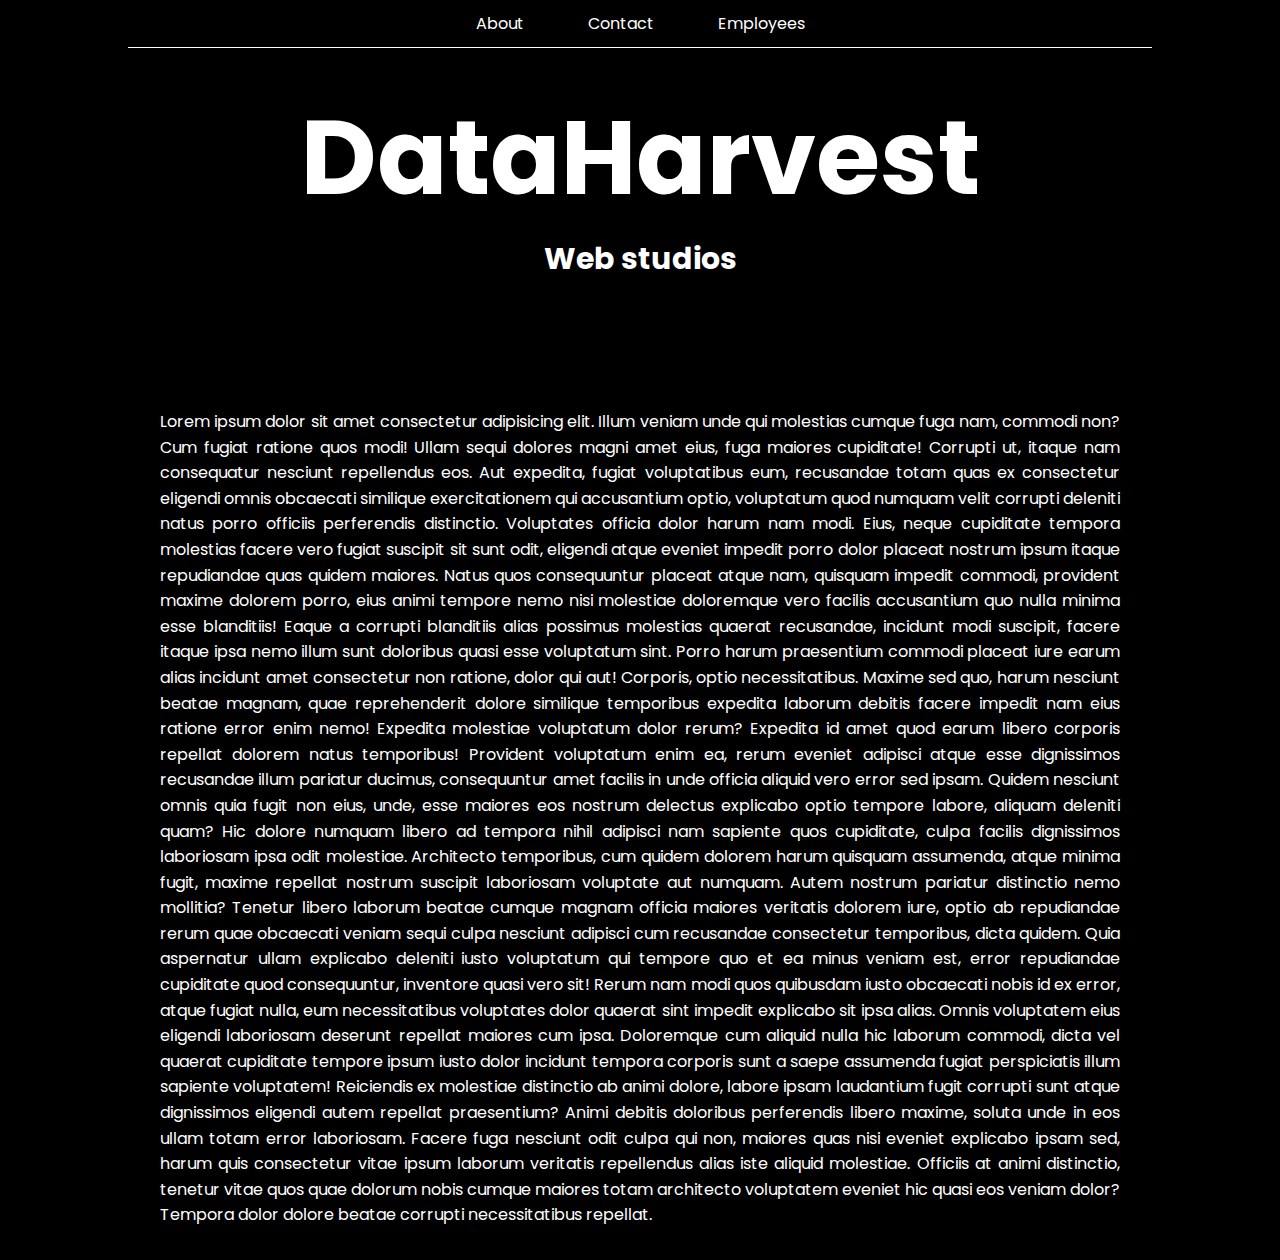
<file: index.html>
<!DOCTYPE html>
<html lang="en">





<head>
    <meta charset="UTF-8">
    <meta name="viewport" content="width=device-width, initial-scale=1.0">
    <title>Document</title>



    <!-- Google font links. -->
     <link rel="preconnect" href="https://fonts.googleapis.com">
    <link rel="preconnect" href="https://fonts.gstatic.com" crossorigin>
    <link href="https://fonts.googleapis.com/css2?family=Poppins:ital,wght@0,100;0,200;0,300;0,400;0,500;0,600;0,700;0,800;0,900;1,100;1,200;1,300;1,400;1,500;1,600;1,700;1,800;1,900&display=swap" rel="stylesheet">


    <!-- CSS Stylesheet links. -->
     <link rel="stylesheet" href="/template.css">






</head>



<body>
    
<nav id="navbar">
    <ul id="navbar-ul">
        <li><a href="about">About</a></li>
        <li><a href="about">Contact</a></li>
        <li><a href="about">Employees</a></li>
    </ul>


</nav>


<main id="main-area">

    <div id="title-div">
        <h1>DataHarvest</h1>
    </div>
    <h2 id="title2">
        Web studios
    </h2>

<div id="text-div">
<p>Lorem ipsum dolor sit amet consectetur adipisicing elit. Illum veniam unde qui molestias cumque fuga nam, commodi non? Cum fugiat ratione quos modi! Ullam sequi dolores magni amet eius, fuga maiores cupiditate! Corrupti ut, itaque nam consequatur nesciunt repellendus eos. Aut expedita, fugiat voluptatibus eum, recusandae totam quas ex consectetur eligendi omnis obcaecati similique exercitationem qui accusantium optio, voluptatum quod numquam velit corrupti deleniti natus porro officiis perferendis distinctio. Voluptates officia dolor harum nam modi. Eius, neque cupiditate tempora molestias facere vero fugiat suscipit sit sunt odit, eligendi atque eveniet impedit porro dolor placeat nostrum ipsum itaque repudiandae quas quidem maiores. Natus quos consequuntur placeat atque nam, quisquam impedit commodi, provident maxime dolorem porro, eius animi tempore nemo nisi molestiae doloremque vero facilis accusantium quo nulla minima esse blanditiis! Eaque a corrupti blanditiis alias possimus molestias quaerat recusandae, incidunt modi suscipit, facere itaque ipsa nemo illum sunt doloribus quasi esse voluptatum sint. Porro harum praesentium commodi placeat iure earum alias incidunt amet consectetur non ratione, dolor qui aut! Corporis, optio necessitatibus. Maxime sed quo, harum nesciunt beatae magnam, quae reprehenderit dolore similique temporibus expedita laborum debitis facere impedit nam eius ratione error enim nemo! Expedita molestiae voluptatum dolor rerum? Expedita id amet quod earum libero corporis repellat dolorem natus temporibus! Provident voluptatum enim ea, rerum eveniet adipisci atque esse dignissimos recusandae illum pariatur ducimus, consequuntur amet facilis in unde officia aliquid vero error sed ipsam. Quidem nesciunt omnis quia fugit non eius, unde, esse maiores eos nostrum delectus explicabo optio tempore labore, aliquam deleniti quam? Hic dolore numquam libero ad tempora nihil adipisci nam sapiente quos cupiditate, culpa facilis dignissimos laboriosam ipsa odit molestiae. Architecto temporibus, cum quidem dolorem harum quisquam assumenda, atque minima fugit, maxime repellat nostrum suscipit laboriosam voluptate aut numquam. Autem nostrum pariatur distinctio nemo mollitia? Tenetur libero laborum beatae cumque magnam officia maiores veritatis dolorem iure, optio ab repudiandae rerum quae obcaecati veniam sequi culpa nesciunt adipisci cum recusandae consectetur temporibus, dicta quidem. Quia aspernatur ullam explicabo deleniti iusto voluptatum qui tempore quo et ea minus veniam est, error repudiandae cupiditate quod consequuntur, inventore quasi vero sit! Rerum nam modi quos quibusdam iusto obcaecati nobis id ex error, atque fugiat nulla, eum necessitatibus voluptates dolor quaerat sint impedit explicabo sit ipsa alias. Omnis voluptatem eius eligendi laboriosam deserunt repellat maiores cum ipsa. Doloremque cum aliquid nulla hic laborum commodi, dicta vel quaerat cupiditate tempore ipsum iusto dolor incidunt tempora corporis sunt a saepe assumenda fugiat perspiciatis illum sapiente voluptatem! Reiciendis ex molestiae distinctio ab animi dolore, labore ipsam laudantium fugit corrupti sunt atque dignissimos eligendi autem repellat praesentium? Animi debitis doloribus perferendis libero maxime, soluta unde in eos ullam totam error laboriosam. Facere fuga nesciunt odit culpa qui non, maiores quas nisi eveniet explicabo ipsam sed, harum quis consectetur vitae ipsum laborum veritatis repellendus alias iste aliquid molestiae. Officiis at animi distinctio, tenetur vitae quos quae dolorum nobis cumque maiores totam architecto voluptatem eveniet hic quasi eos veniam dolor? Tempora dolor dolore beatae corrupti necessitatibus repellat.</p>
</div>






</main>











</body>





</html>
</file>
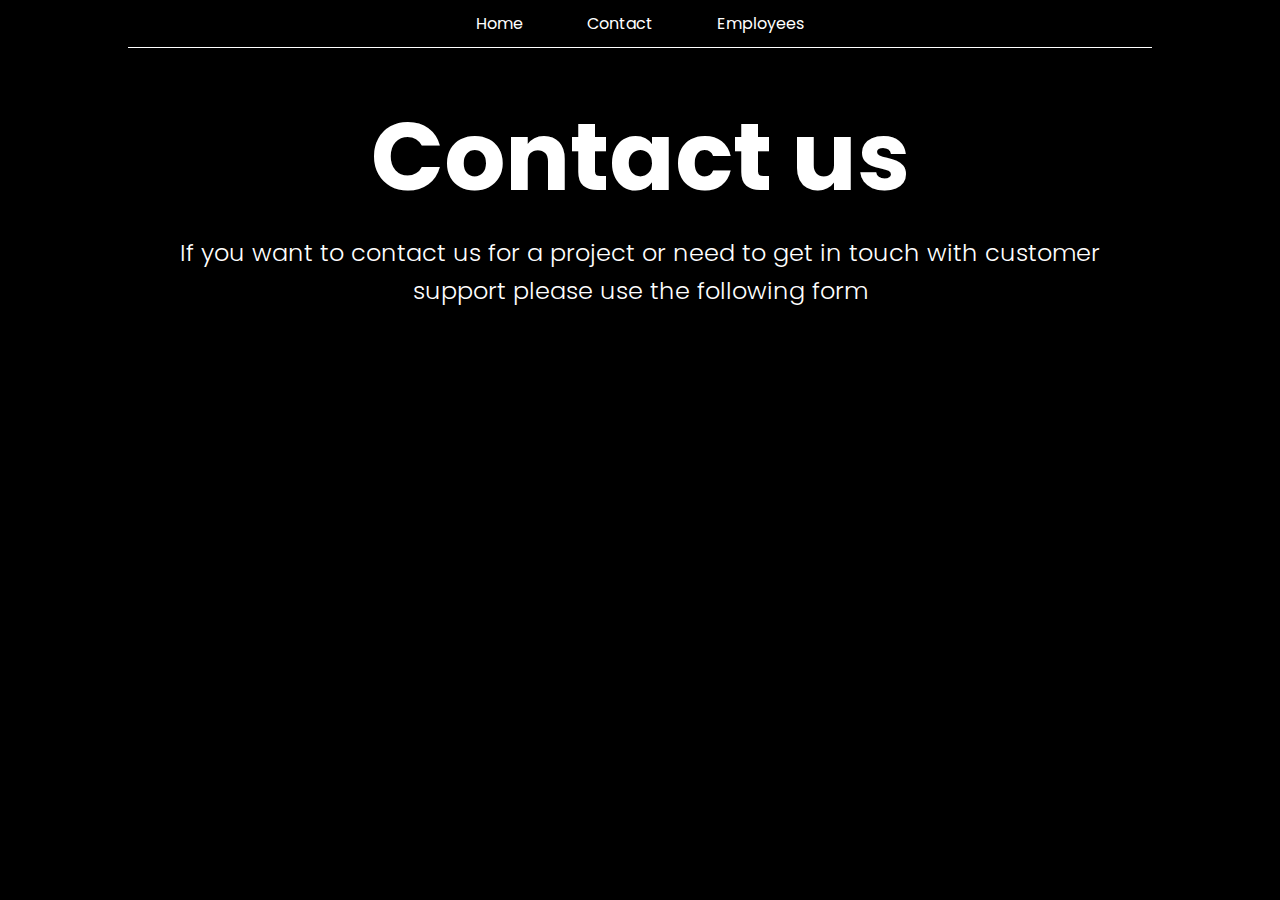
<file: html/contact.html>
<!DOCTYPE html>
<html lang="en">





<head>
    <meta charset="UTF-8">
    <meta name="viewport" content="width=device-width, initial-scale=1.0">
    <title>Contact</title>



    <!-- Google font links. -->
    <link rel="preconnect" href="https://fonts.googleapis.com">
    <link rel="preconnect" href="https://fonts.gstatic.com" crossorigin>
    <link href="https://fonts.googleapis.com/css2?family=Poppins:ital,wght@0,100;0,200;0,300;0,400;0,500;0,600;0,700;0,800;0,900;1,100;1,200;1,300;1,400;1,500;1,600;1,700;1,800;1,900&display=swap" rel="stylesheet">


    <!-- CSS Stylesheet links. -->
     <link rel="stylesheet" href="/css/template.css">

     <!-- JavaScript links. -->
      <script src="/javascript/template.js"></script>






</head>



<body>
    
<nav id="navbar">
    <button id="hamburger-btn" aria-label="Toggle menu">
        <span></span>
        <span></span>
        <span></span>
    </button>
    
    <ul id="navbar-ul">
        <li><a href="/index.html">
            <span class="icon">🏠</span>
            <span class="link-text">Home</span>
        </a></li>
        <li><a href="/html/contact.html">
            <span class="icon">📧</span>
            <span class="link-text">Contact</span>
        </a></li>
        <li><a href="/html/employee.html">
            <span class="icon">👥</span>
            <span class="link-text">Employees</span>
        </a></li>
    </ul>


</nav>


<main id="main-area">

    <div id="title-div">
        <h1>Contact us</h1>
    </div>
    <h2 id="title2">
        If you want to contact us for a project or need to get in touch with customer support please use the following form
    </h2>






</main>













</body>





</html>
</file>
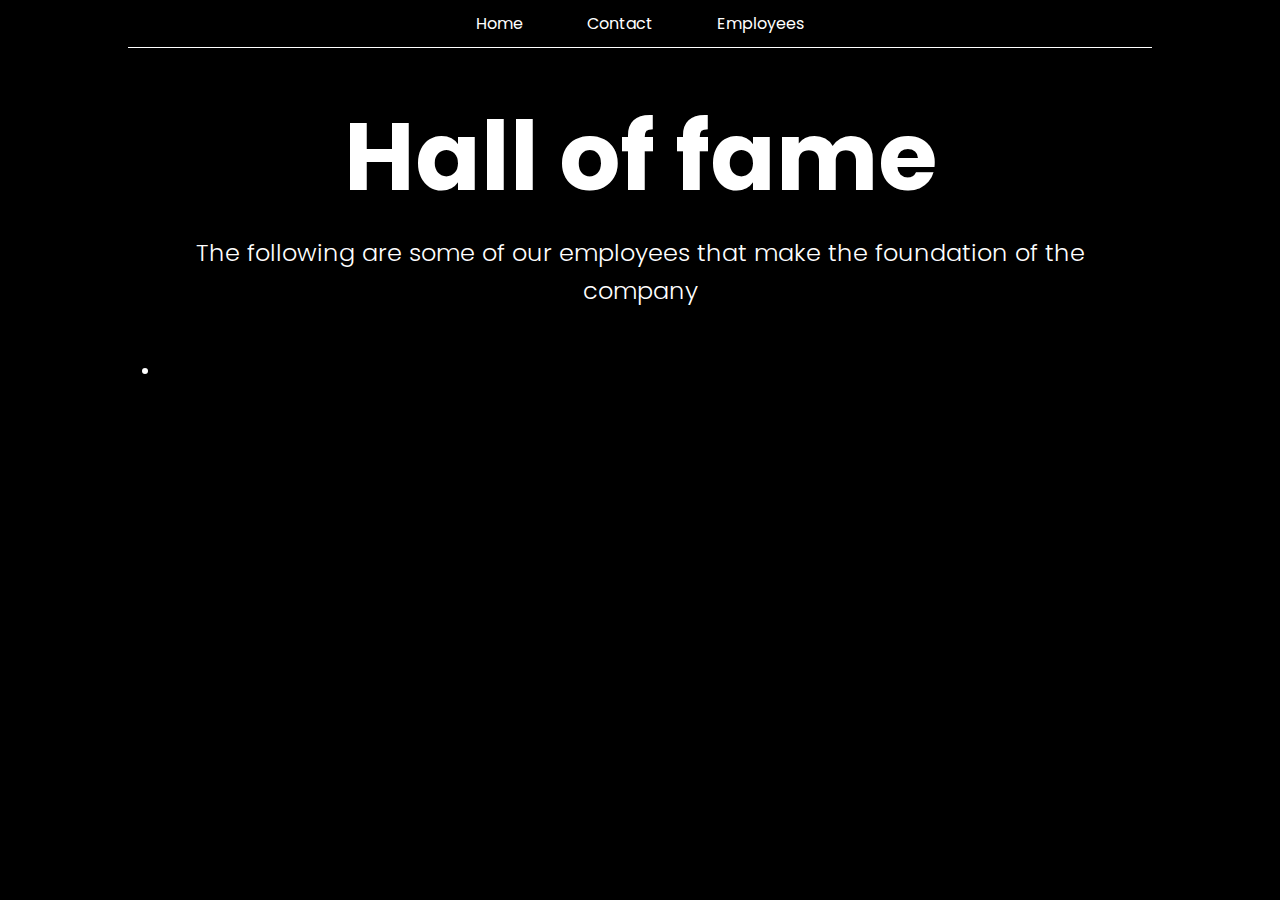
<file: html/employee.html>
<!DOCTYPE html>
<html lang="en">





<head>
    <meta charset="UTF-8">
    <meta name="viewport" content="width=device-width, initial-scale=1.0">
    <title>Employees</title>



    <!-- Google font links. -->
    <link rel="preconnect" href="https://fonts.googleapis.com">
    <link rel="preconnect" href="https://fonts.gstatic.com" crossorigin>
    <link href="https://fonts.googleapis.com/css2?family=Poppins:ital,wght@0,100;0,200;0,300;0,400;0,500;0,600;0,700;0,800;0,900;1,100;1,200;1,300;1,400;1,500;1,600;1,700;1,800;1,900&display=swap" rel="stylesheet">


    <!-- CSS Stylesheet links. -->
     <link rel="stylesheet" href="/css/template.css">

     <!-- JavaScript links. -->
      <script src="/javascript/template.js"></script>






</head>



<body>
    
<nav id="navbar">
    <button id="hamburger-btn" aria-label="Toggle menu">
        <span></span>
        <span></span>
        <span></span>
    </button>
    
    <ul id="navbar-ul">
        <li><a href="/index.html">
            <span class="icon">🏠</span>
            <span class="link-text">Home</span>
        </a></li>
        <li><a href="/html/contact.html">
            <span class="icon">📧</span>
            <span class="link-text">Contact</span>
        </a></li>
        <li><a href="/html/employee.html">
            <span class="icon">👥</span>
            <span class="link-text">Employees</span>
        </a></li>
    </ul>


</nav>


<main id="main-area">

    <div id="title-div">
        <h1>Hall of fame</h1>
    </div>
    <h2 id="title2">
        The following are some of our employees that make the foundation of the company
    </h2>


    <ul>
        <li><a href="/html/diyar.html"></a></li>
    </ul>






</main>













</body>





</html>
</file>
<file: template.css>
/* Global settings. */

html {
    box-sizing: border-box;
    font-size: 100%;
    line-height: 1.5;
}


*, *::before, *::after {
    box-sizing: inherit;
}


* {
    margin: 0;
    padding: 0;
}

body {
    margin: 0 10%;
    font-family: "Poppins", sans-serif;
    color: white;
    background-color: black;
}

li a {
    text-decoration: none;
}


a::before {
    color: white;
}

a, a:active, a:visited{
    color: white;
}



/* Layout settings. */

body {
    
    min-height: 100vh;
    display: grid;
    grid-template-columns: 1fr;
    grid-template-rows: auto 1fr;

    grid-template-areas: 
    "navbar"
    "main-area";
}



#navbar {
    grid-area: navbar;
    height: 3rem;
    display: flex;
    justify-content: center;
    position: fixed;
    top: 0;
    left: 10%;
    right: 10%;
    z-index: 100;
    background-color: black;
    border-bottom: 1px solid white;
}

#navbar-ul {
    margin: 1em 0;
    display: flex;
    flex-wrap: nowrap;
    justify-content: center;
    align-items: center;
}

#navbar a {
    padding: 0 2rem;
    white-space: nowrap;
}

#main-area {
    grid-area: main-area;
    padding: 2rem;
    margin-top: 3rem;
    width: 100%;

}

#title-div {
    text-align: center;
    margin-bottom: 0;
    font-size: clamp(32px, 8vw, 52px);
}

#title2 {
    text-align: center;
    margin-bottom: 8rem;
    font-size: clamp(20px, 8vw, 30px);
}

#text-div {
    margin: 0 auto;
    line-height: 1.6;
    text-align: justify;
    font-size: clamp(14px, 8vw, 16px);
}

#navbar-ul li{
    display: inline;
}
</file>
<file: css/template.css>
/* Global settings. */

html {
    box-sizing: border-box;
    line-height: 1.6;
    font-size: 16px;
}


*, *::before, *::after {
    box-sizing: inherit;
}


* {
    margin: 0;
    padding: 0;
}

body {
    margin: 0 10%;
    font-family: "Poppins", sans-serif;
    color: white;
    background-color: black;
}

li a {
    text-decoration: none;
}


a::before {
    color: white;
}

a, a:active, a:visited{
    color: white;
    transition: all 0.3s ease;
}



/* Layout settings. */

body {
    
    min-height: 100vh;
    display: grid;
    grid-template-columns: 1fr;
    grid-template-rows: auto 1fr;

    grid-template-areas: 
    "navbar"
    "main-area";
}



#navbar {
    grid-area: navbar;
    height: 3rem;
    display: flex;
    justify-content: center;
    position: fixed;
    top: 0;
    left: 10%;
    right: 10%;
    z-index: 100;
    background-color: black;
    border-bottom: 1px solid white;
}

#navbar-ul {
    margin: 1em 0;
    display: flex;
    flex-wrap: nowrap;
    justify-content: center;
    align-items: center;
}

#navbar a {
    padding: 0 2rem;
    white-space: nowrap;
    transition: all 0.3s ease;
    display: inline-block;
}


#navbar .icon {
    display: none;
}

#navbar .link-text {
    display: inline;
    font-size: inherit;
}

#navbar a:hover, #navbar a:focus {
    transform: scale(1.3);
    color: white;
}

#main-area {
    grid-area: main-area;
    padding: 2rem;
    margin-top: 3rem;
    width: 100%;

}

#title-div {
    text-align: center;
    margin-bottom: 0;
    font-size: 3rem;
}

#title2 {
    text-align: center;
    font-size: 1.5rem;
    font-weight: 300;
    margin-bottom: 3rem;
}

#text-div {
    margin: 0 auto;
    text-align: justify;
    font-size: 1rem;
    max-width: 800px;
}

#text-div p {
    padding-top: 1rem;
}

#navbar-ul li{
    display: inline;
}

#customer-title {
    padding-bottom: 1rem;
}




#hamburger-btn {
    display: none;
    flex-direction: column;
    justify-content: space-around;
    width: 2rem;
    height: 2rem;
    background: transparent;
    border: none;
    cursor: pointer;
    padding: 0;
    z-index: 10;
}

#hamburger-btn span {
    width: 2rem;
    height: 0.25rem;
    background: white;
    border-radius: 10px;
    transition: all 0.3s linear;
    position: relative;
    transform-origin: 1px;
}


#hamburger-btn.open span:first-child {
    transform: rotate(45deg);
}

#hamburger-btn.open span:nth-child(2) {
    opacity: 0;
    transform: translateX(20px);
}

#hamburger-btn.open span:nth-child(3) {
    transform: rotate(-45deg);
}


.icon {
    font-size: 1.5rem;
    display: block;
    margin-bottom: 0.5rem;
}

.link-text {
    font-size: 0.8rem;
    display: block;
}

/* Media queries */

@media (max-width: 800px) {
    #navbar {
        display: flex;
        justify-content: flex-start;
        align-items: center;
        padding: 0 1rem;
    }
    
    #hamburger-btn {
        display: flex;
    }
    
    #navbar-ul {
        position: fixed;
        top: 0;
        left: -80px;
        width: 80px; 
        height: 100vh;
        background-color: rgba(0, 0, 0, 0.95);
        backdrop-filter: blur(10px);
        flex-direction: column;
        justify-content: flex-start;
        align-items: center;
        transition: left 0.3s ease;
        padding-top: 4rem;
        border-right: 1px solid rgba(255, 255, 255, 0.2);
        box-shadow: 2px 0 10px rgba(0, 0, 0, 0.3);
    }
    
    #navbar-ul.open {
        left: 0;
    }
    
    #navbar-ul li {
        margin: 1.5rem 0;
        display: block;
        width: 100%;
    }
    
    #navbar a {
        padding: 1rem 0.5rem;
        display: flex;
        flex-direction: column;
        align-items: center;
        text-align: center;
        text-decoration: none;
        border-radius: 8px;
        transition: all 0.3s ease;
        width: 100%;
    }
    

    #navbar .icon {
        display: block;
        font-size: 1.5rem;
        margin-bottom: 0.3rem;
    }
    
    #navbar .link-text {
        display: block;
        font-size: 0.7rem;
    }
    
    #navbar a:hover {
        background-color: rgba(136, 170, 255, 0.1);
        transform: scale(1.2);
    }

    #title-div {
        font-size: 1.6rem;
    }

    #title2 {
        font-size: 1.3rem;
    }

    #text-div {
        font-size: 0.9rem;
        text-align: left; /* Fix justified text spacing on mobile */
        margin: 0 auto; /* Keep centering on mobile too */
        max-width: 100%; /* Use full width on mobile */
    }

}
</file>
